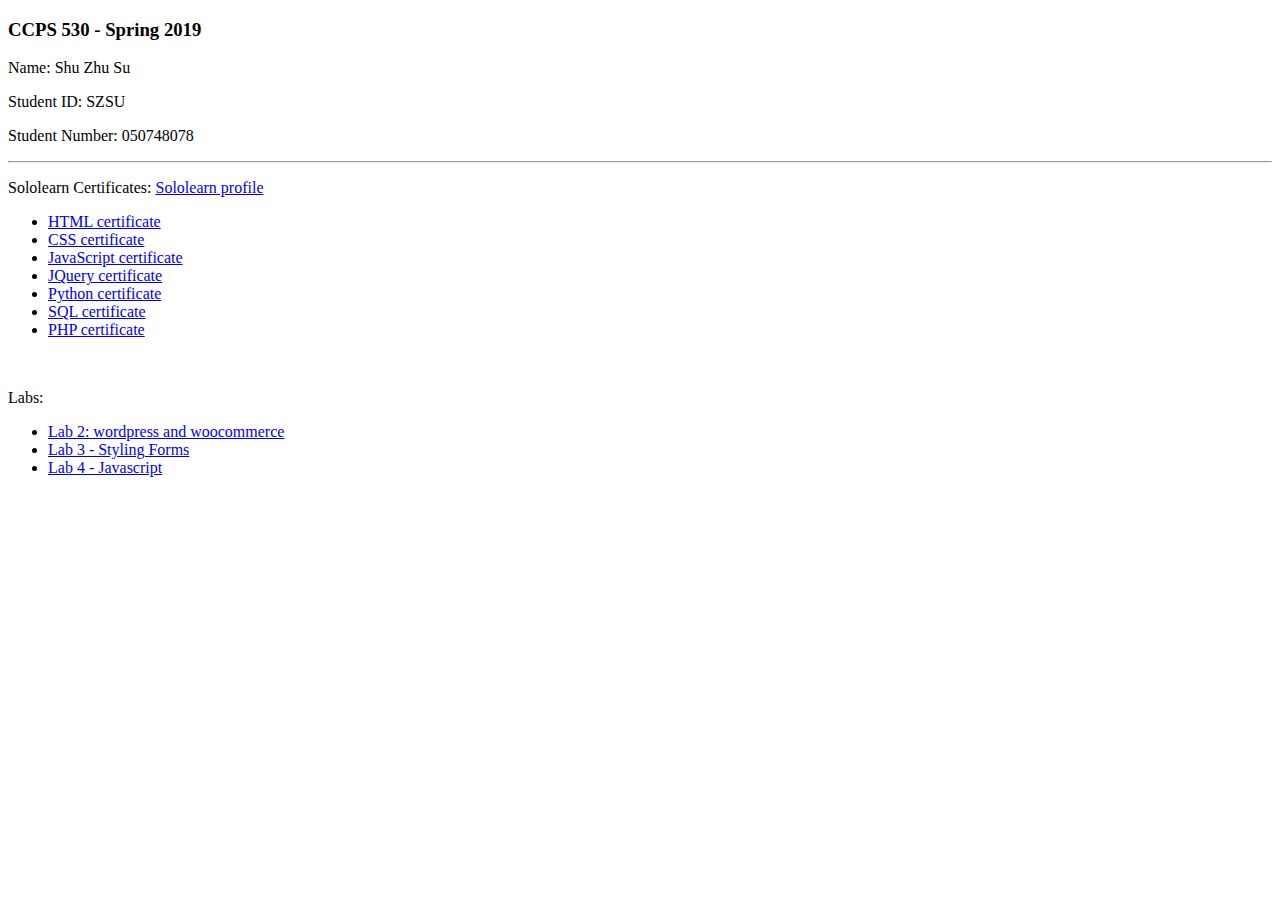
<file: index.html>
<!DOCTYPE html>
<html>
<head>
<title>CCPS530</title>
</head>
<body>

  <h3>CCPS 530 - Spring 2019</h3>
  <p>Name: Shu Zhu Su</p>
  <p>Student ID: SZSU</p>
  <p>Student Number: 050748078</p>
  <hr/>
<p>Sololearn Certificates: <a href="https://www.sololearn.com/Profile/14081311">Sololearn profile</a></p>
<ul>
  <li> <a href="https://www.sololearn.com/Certificate/1014-14081311/pdf/">HTML certificate</a> </li>
  <li> <a href="https://www.sololearn.com/Certificate/1023-14081311/pdf/">CSS certificate</a> </li>
  <li> <a href="https://www.sololearn.com/Certificate/1024-14081311/pdf/">JavaScript certificate</a></li>
  <li> <a href="https://www.sololearn.com/Certificate/1082-14081311/pdf/">JQuery certificate</a></li>
  <li> <a href="https://www.sololearn.com/Certificate/1073-14081311/pdf/">Python certificate</a></li>
  <li> <a href="https://www.sololearn.com/Certificate/1060-14081311/pdf/">SQL certificate</a></li>
  <li> <a href="https://www.sololearn.com/Certificate/1059-14081311/pdf/">PHP certificate</a></li>
</ul>
<br>
<p>Labs:</p>
<ul>
  <li> <a href="http://emls.online">Lab 2: wordpress and woocommerce</a></li>
  <li> <a href="http://emls.online/lab3/">Lab 3 - Styling Forms</a></li>
  <li> <a href="http://emls.online/lab4/">Lab 4 - Javascript</a></li>
</ul>


</body>
</html>
</file>
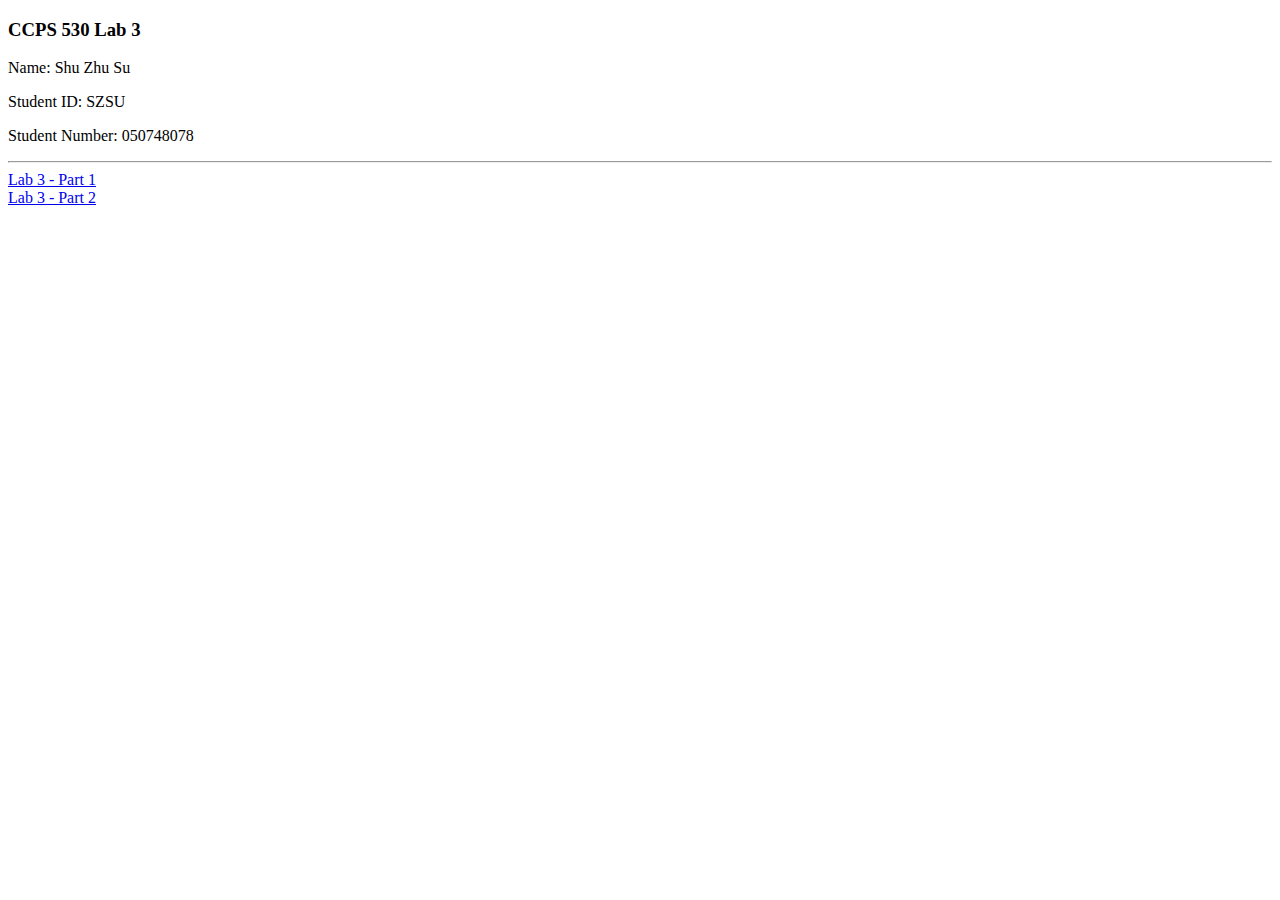
<file: lab3/index.html>
<!DOCTYPE html>
<html>
<head>
	<title>CCPS 530 Lab 3</title>
</head>
<body>
	<h3>CCPS 530 Lab 3</h3>
	<p>Name: Shu Zhu Su</p>
	<p>Student ID: SZSU</p>
	<p>Student Number: 050748078</p>
	<hr/>
	<div><a href="lab3_part1.html"/>Lab 3 - Part 1</a><div>
	<div><a href="lab3_part2.html"/>Lab 3 - Part 2</a><div>

</body>
</html>
</file>
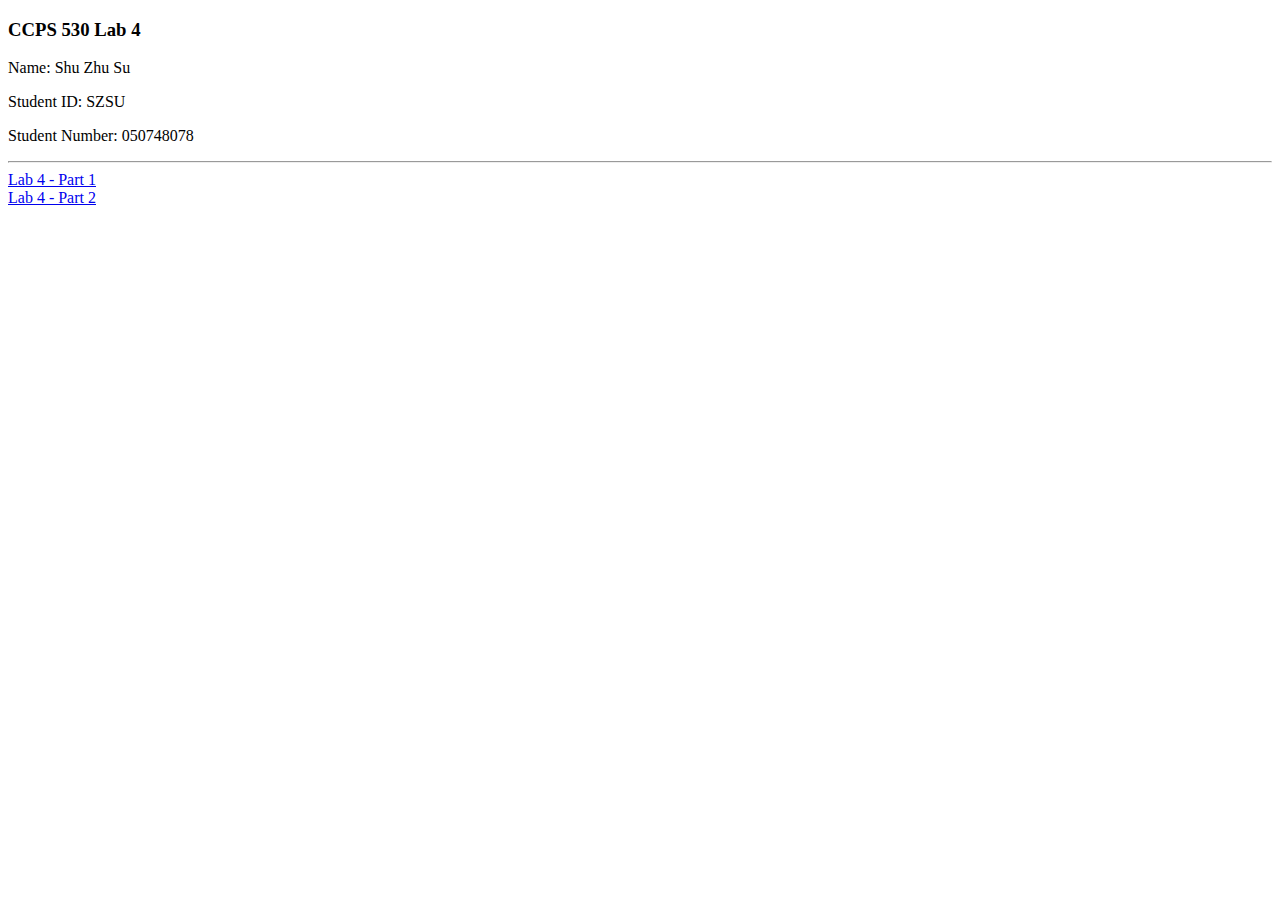
<file: lab4/index.html>
<!DOCTYPE html>
<html>
<head>
	<title>CCPS 530 Lab 3</title>
</head>
<body>
	<h3>CCPS 530 Lab 4</h3>
	<p>Name: Shu Zhu Su</p>
	<p>Student ID: SZSU</p>
	<p>Student Number: 050748078</p>
	<hr/>
	<div><a href="Lab4.html"/>Lab 4 - Part 1</a><div>
	<div><a href="L4Calc.html"/>Lab 4 - Part 2</a><div>

</body>
</html>
</file>
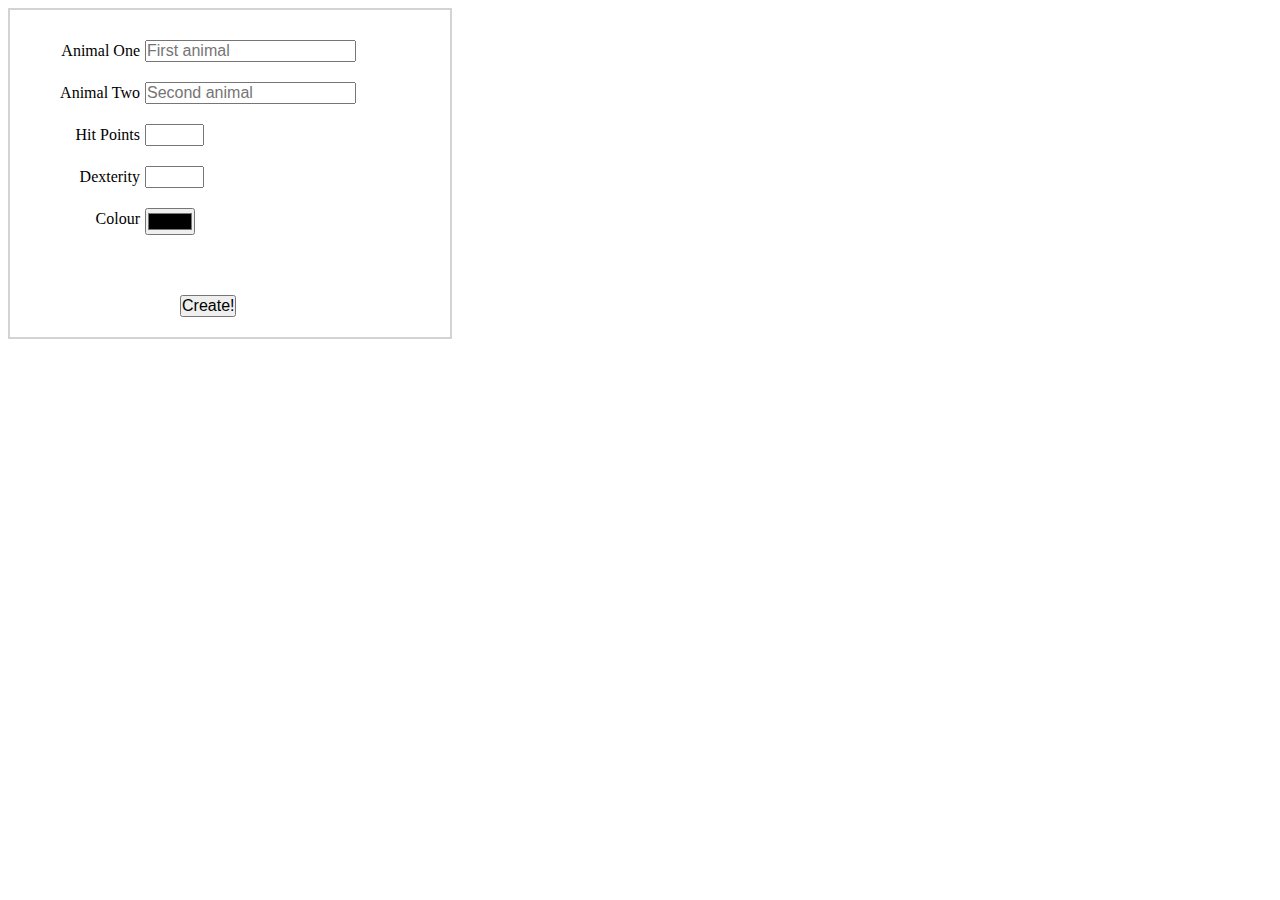
<file: lab3/lab3_part1.html>
<!DOCTYPE html>
<html>
<head>
	<title>CCPS 530 - Lab 3 - Part 1</title>
	<link rel="stylesheet" href="style_lab3_part1.css"/>
</head>
<body>
	<form action="processForm.php" method="POST">
		<div class="inputRow">
			<label class="myLabel" for="animal1">Animal One</label>
			<input class="myInput" type="text" name="animal1" placeholder="First animal">
		</div>

		<div class="inputRow">
			<label class="myLabel" for="animal2">Animal Two</label>
			<input class="myInput" type="text" name="animal2" placeholder="Second animal">
		</div>

		<div class="inputRow">
			<label class="myLabel" for="hitPoints">Hit Points</label>
			<input class="myInput" type="number" min="1" max="99" name="hitPoints"/>
		</div>

		<div class="inputRow">
			<label class="myLabel" for="hitPoints">Dexterity</label>
			<input class="myInput" type="number" min="1" max="15" name="dexterity"/>
		</div>

		<div class="inputRow">
			<label class="myLabel" for="colour">Colour</label>
			<input class="myInput" type="color" name="colour"/>
		</div>

		<input id="go" name="go" type="submit" class="myInput" value="Create!">
	</form>

</body>
</html>
</file>
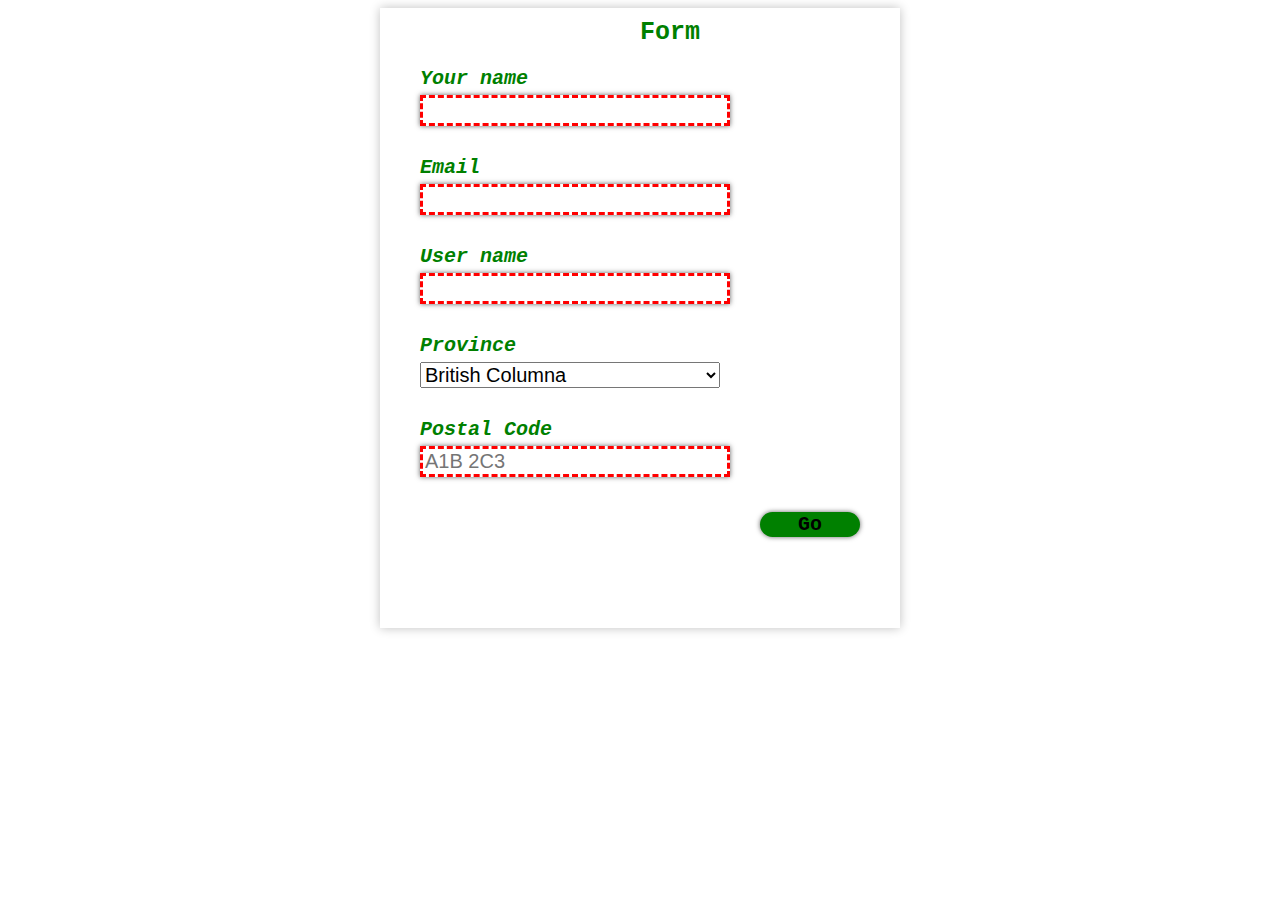
<file: lab3/lab3_part2.html>
<!DOCTYPE html>
<html>
<head>
	<link rel="stylesheet" href="style_lab3_part2.css"/>
	<title>CCPS 530 - Lab 3</title>
</head>
<body>
	<form>
		<label id="title">Form</label>

		<!-- 2 or more letters, no other characters allow-->
		<label>Your name</label>
		<input type="text" tabindex="1" required pattern="[a-zA-Z]{2}[a-zA-Z]*">
		
		<!-- 1 or more letters, followed by @, followed by 1 or more letters, followed by a single period, then 2 or 3 letters-->
		<label>Email</label>
		<input type="email" tabindex="2" required pattern="^([a-zA-Z]+)@([a-zA-Z]+)\.([a-zA-Z]{1,3})$">

		<!--1 or more letters, followed by 0 or more numbers-->
		<label>User name</label>
		<input type="text" tabindex="3" required pattern="^([a-zA-Z]+)[0-9]*">

		<label>Province</label>
		<select tabindex="4">
			<option value="ab">Alberta</option>
			<option value="bc" selected="selected">British Columna</option>
			<option value="mb">Manitoba</option>
			<option value="NB">New Brunswick</option>
			<option value="NF">Newfoundland</option>
			<option value="NT">Northwest Territories</option>
			<option value="NS">Nova Scotai</option>
			<option value="NU">Nunavut</option>
			<option vaue="ON">Ontario</option>
			<option value="PEI">Prince Edward Island</option>
			<option value="QB">Quebec</option>
			<option value="SK">Saskatchewan</option>
			<option value="YK">Yukon</option>
		</select>

		<label>Postal Code</label>
		<input type="text" placeholder="A1B 2C3" tabindex="5" required pattern="[a-zA-Z][0-9][a-zA-Z]\s?[0-9][a-zA-Z][0-9]">

		<input id="go" type="submit" value="Go" tabindex="6">
	</form>
</body>
</html>
</file>
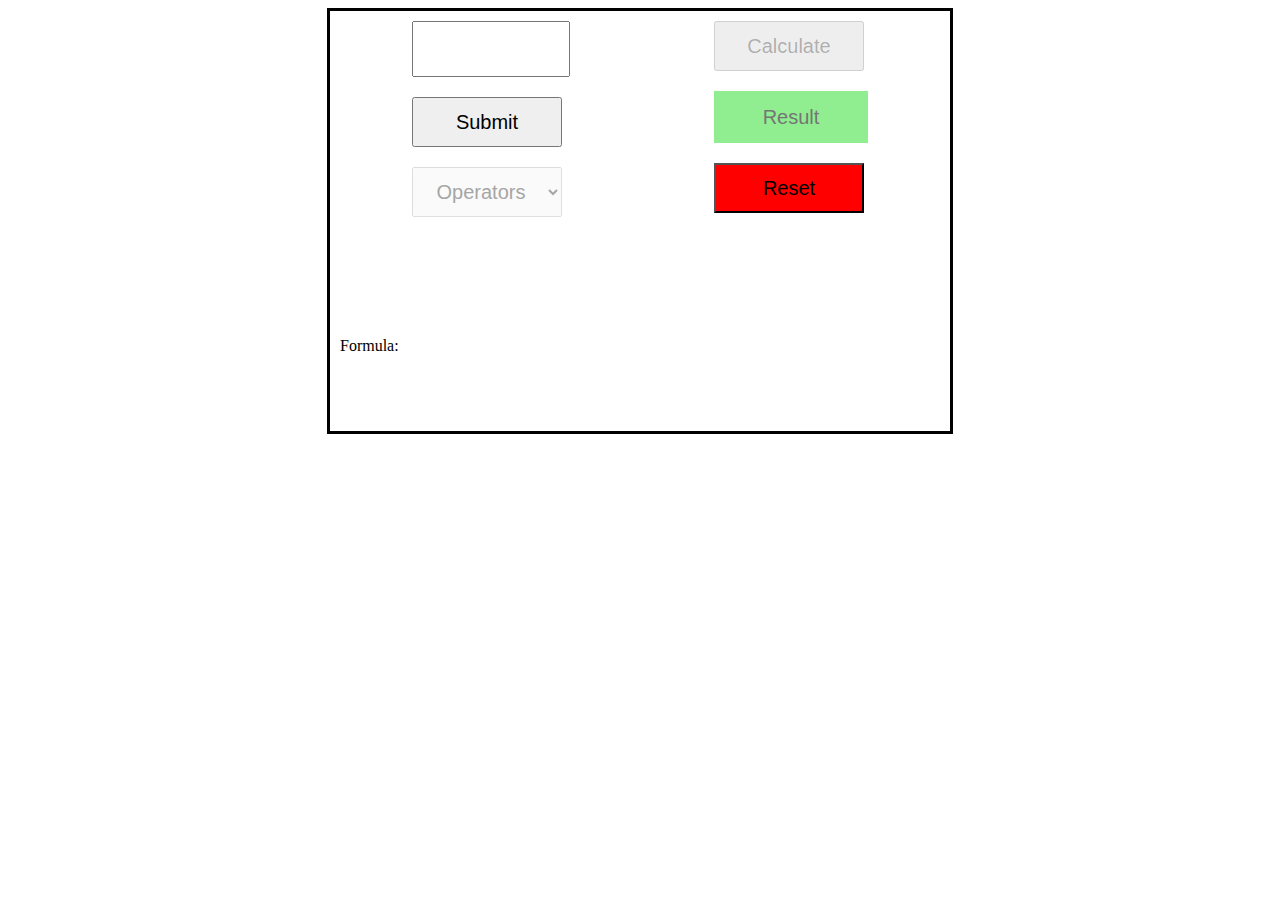
<file: lab4/L4Calc.html>
<!DOCTYPE html>
<html>
<head>
	<title>CCPS 530 - Lab 4 - Calculator</title>
	<script type="text/javascript" src="L4.js"></script>
	<style>
		#main{
			margin:auto;
			width:600px;
			height: 400px;
			border-style: solid;
			border-color: black;
			padding: 10px;
		}

		#userInput{
			display: flex;
			justify-content: space-around;
			margin-bottom: 100px;
		}
		input,button,select{
			display: block;
			margin-bottom: 20px;
			height:50px;
			width: 150px;
			font-size: 20px;
			text-align: center;
		}

		#result{
			border:none;
			background-color: lightgreen;
		}

		#reset{
			background-color: red;
		}

	</style>
</head>

<body>
	<div id="main">
		<div id="userInput">
			<div>
				<input type="text" id="input">

				<button onclick="submit()" id="submit">Submit</button>

				<select id="operators" onchange="addOperator()" disabled>
			    	<option value="Null">Operators</option>
				  	<option value="*">*</option>
			    	<option value="/">/</option>
				</select>
			</div>

			<div>
				<button onclick="calculate()" id="calculate" disabled>Calculate</button>
				<input type="text" id="result" placeholder="Result" readonly>
				<button onclick="reset()" id="reset">Reset</button>
			</div>
		</div>


	<P>Formula: </p>
	<p id="formula"></p>
	<p id="error" style="color:red;"></p>
	
	</div>
</body>
</html>
</file>
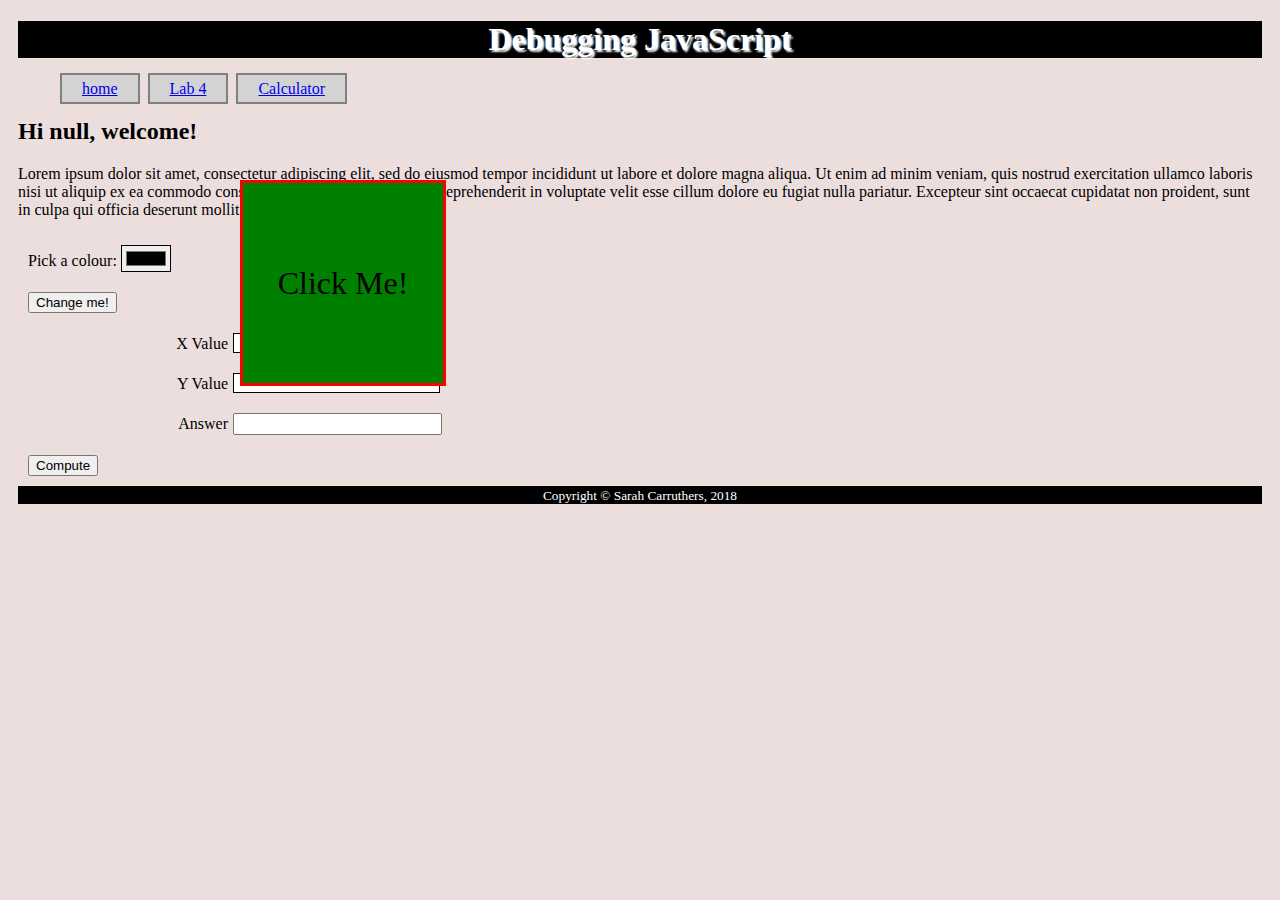
<file: lab4/Lab4.html>
<!DOCTYPE html>
<!-- Author: Sarah "broke it" Carruthers
	File: Lab4.html
	Purpose: Broken JavaScript, fix it!
-->
<html xmlns="http://www.w3.org/1999/xhtml" lang="en">
<head>
	<meta charset="utf-8"/>
	<title>Lab 4: Debugging JavaScript Errors</title>
	<link rel="stylesheet" type="text/css" href="myStyles.css">
	<script type="text/javascript" src="errors.js"></script>

	<style>
		div.square{
			width:200px;
			height:200px;
			position: absolute;
			top: 180px;
			left: 240px;
			border: 3px solid red;
			background-color: green;
			font-size: 200%;
			text-align: center;
			vertical-align: middle;
			line-height: 200px;
		}
	</style>
</head>
<body onload="doAThing"> 
	<header><h1>Debugging JavaScript</h1></header>
	<div id="main">
		<ul class="myNav">
			<li class="pagelink"><a href="./index.html">home</a></li>
			<li class="pagelink"><a href="./Lab4.html">Lab 4</a></li>
			<li class="pagelink"><a href="./L4Calc.html">Calculator</a></li>
		</ul>
		<h2 id="name">This is a heading</h2>
		<p id="loremText">Lorem ipsum dolor sit amet, consectetur adipiscing elit, sed do eiusmod 
		tempor incididunt ut labore et dolore magna aliqua. Ut enim ad minim veniam, 
		quis nostrud exercitation ullamco laboris nisi ut aliquip ex ea commodo 
		consequat. Duis aute irure dolor in reprehenderit in voluptate velit esse 
		cillum dolore eu fugiat nulla pariatur. Excepteur sint occaecat cupidatat 
		non proident, sunt in culpa qui officia deserunt mollit anim id est laborum.
		</p>
		<div class="inputRow">
			<label for="myColor">Pick a colour:</label>
			<input name="myColor" id="myColor" type="color" />
		</div>
		<div class="inputRow">
			
		<button type="button" onclick="changeColour()">Change me!</button>
		</div>
		<div class="inputRow">
			<label  class="myLabel"  for="xVal" class="myLabel">X Value</label>
			<input class="myInput" type="number" min="1" max="99" name="xVal" id="xVal" /> 
		</div>
		
		<div class="inputRow">
			<label  class="myLabel"  for="yVal" class="myLabel">Y Value</label>
			<input class="myInput" type="number" min="1" max="99" name="yVal" id="yVal" /> 
		</div>
		
		<div class="inputRow">
			<label  class="myLabel"  for="answer" class="myLabel">Answer</label>
			<input class="myInput" type="number" min="1" max="99" name="answer"  id="answer" readonly/> 
		</div>
		<div class="inputRow">
			
		<button type="button" onclick="compute()">Compute</button>
		</div>
		
		<div class="square" onclick="moveMe()">Click Me!</div>
		
		
	</div>
	<footer><small>Copyright &copy; Sarah Carruthers, 2018</small></footer>
	<script>
		//should be called on load of page
		//opens a prompt to get user's name to customize page
		//Original script error 1: prompt didn't show up because function doAThing() is not called
		//Solution: added doAThing() in th script.
		//Original script error 2: the element with id "name" did not get updated because it's looking for an element id that does not exist yet. It does not exist yet because the script is put before the body element.
		//Solution: moved the script after the footer.
		function doAThing(){
			var name = window.prompt("Hi there, what's your name?", "Thor");
			var el = document.getElementById("name");
			el.innerHTML = "Hi " + name + ", welcome!";
		}
		doAThing();

		//gets the colour from the colour picker, and uses it to set the text colour
		//of the div with the lorem ipsum text
		//Original script error: background color was set instead of text color
		//Solution: change ".style.backgroundColor" to ".style.color"
		function changeColour(){
			var col;
			var el = document.getElementById("myColor");
			col = el.value;
			document.getElementById("loremText").style.color = col;
		}

	</script>
</body>
</html>
</file>
<file: lab3/style_lab3_part1.css>
.inputRow{
	padding:10px;
}

.myLabel{
	margin:0;
	padding: 0;
	display: block;
	font-size:100%;
	padding-top: 2px;
	padding-right: 5px;
	width: 100px;
	text-align: right;
	float:left;
}

form{
	padding:20px;
	border:2px solid lightgray;
	width:400px;
}

.myInput{
	margin:0;
	padding:0;
	display: block;
	font-size: 100%;
	width: 200px
	padding-left:5px;
}

#go{
	margin-top:50px;
	margin-left: 150px;
}
</file>
<file: lab3/style_lab3_part2.css>
form{
	width: 500px;
	height: 600px;
	margin:auto;
	padding: 10px;
	border:none;
	box-shadow: 0 0 10px #C0C0C0;
}


input{
	width:300px;
	font-size: 20px;
	font-family: sans-serif;
	margin: 5px 0px 30px 30px;
	display: block;
	border:none;
	box-shadow: 0 0 5px #666;
}

select{
	width:300px;
	font-size: 20px;
	margin: 5px 0px 30px 30px;
	display: block;
}


label{
	color:green;
	font-family: "Courier New", monospace, serif;
	font-style: italic;
	font-weight: bold;
	font-size:20px;
	display: block;
	width: 300px;
	margin: 0px 0px 0px 30px;

}

#title{
	text-align: center;
	width:500px;
	font-size: 25px;
	color:green;
	display: block;
	margin-bottom: 20px;
	font-style: normal;
}

#go{
	background-color: green;
	font-family: "Courier New", monospace, serif;
	font-weight: bold;
	width:100px;
	border-radius: 20px;
	float:right;
	margin-right: 30px;
}

#go:hover{
	background-color: yellow;
}

input:invalid{
	border-color: red;
	border-style: dashed;
}
</file>
<file: lab4/myStyles.css>
header, footer{
	text-align: center;
	background-color: black;
	color: white;
	
}
#main{
	min-height: 320px;
}
header h1{
	text-shadow: 2px 2px 2px;
}
body {
	background-color: #eddede;
	padding: 0px 10px;
}
ul.myNav li{
	display: inline;
	padding: 5px 20px;
	background-color: lightgray;
	border: 2px solid gray;
	margin: 2px;
}

.inputRow{
	
	padding: 10px;
}
.myLabel{
	margin: 0; 
  	padding: 0; 
  	display: block; 
 	font-size: 100%; 
  	padding-top: 2px; 
  	padding-right: 5px; 
  	width: 200px; 
  	text-align: right; 
  	float: left; 
}


.myInput{
	margin: 0; 
  	padding: 0; 
  	display: block; 
  	font-size: 100%; 
  	width: 200px;
  	padding-left: 5px;
	/*border:1px solid green;*/
}
input[type='submit']{
	width: 100px;
	margin-left: 320px;
}
input:invalid{
	border: 1px dashed red;
}
input:valid{
	border: 1px solid black;
}
</file>
